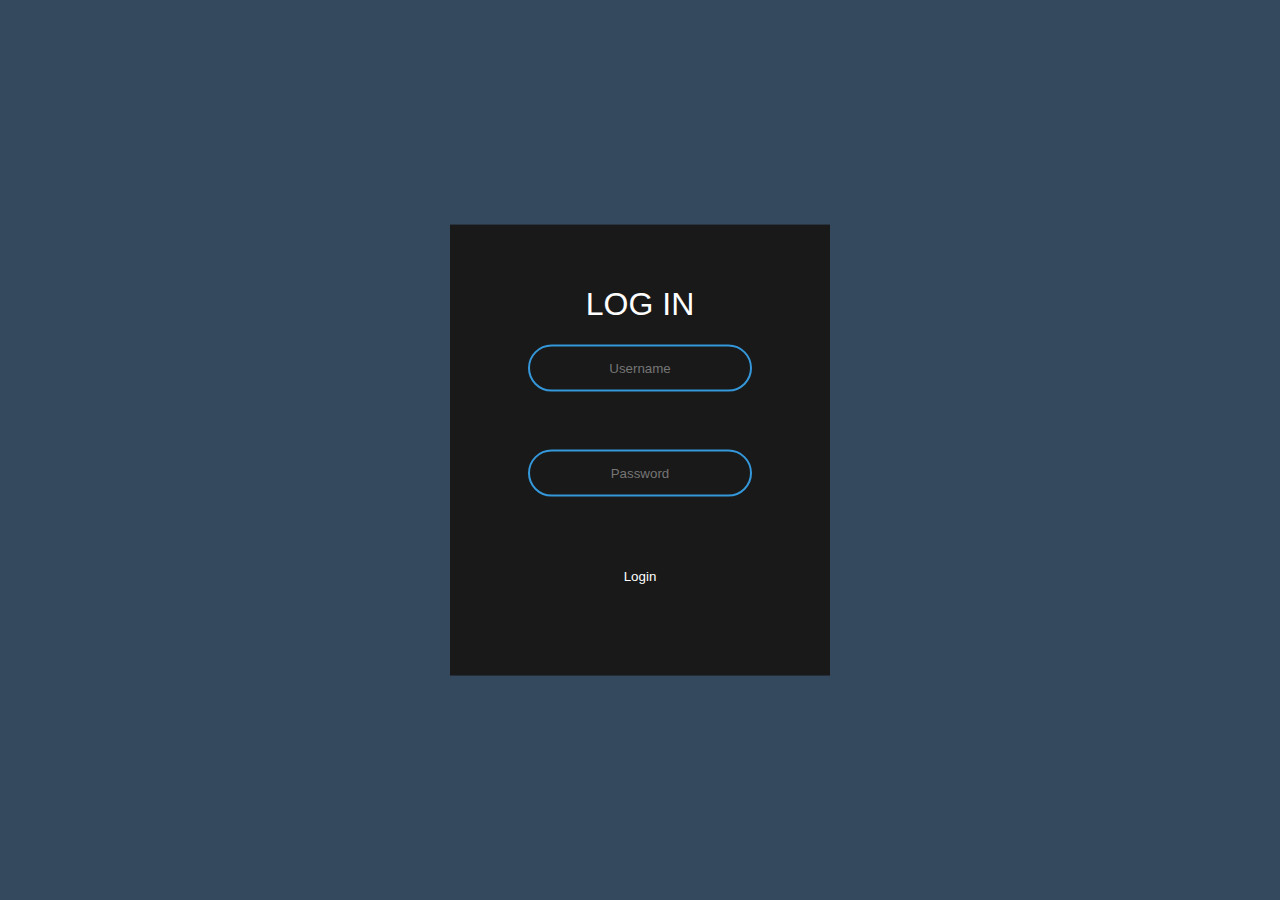
<file: New folder (2)/index.html>
<!DOCTYPE html>
<html lang="en" dir="ltf">
	<head>
		<meta charset="utf-8">
		<title> Log In Form </title>
		<link rel="stylesheet" href="style.css">
	</head>
	<body>
	
	<form class="box" action="indext.html" method="post">
		<h1> Log In </h1>
		<input type="text" name="uname" placeholder="Username" required><br />
		<input type="password" name="pass" placeholder="Password"required><br />
		<input type="submit" name="submit" value="Login"><br />
</form>		
	</body>
</html>
</file>
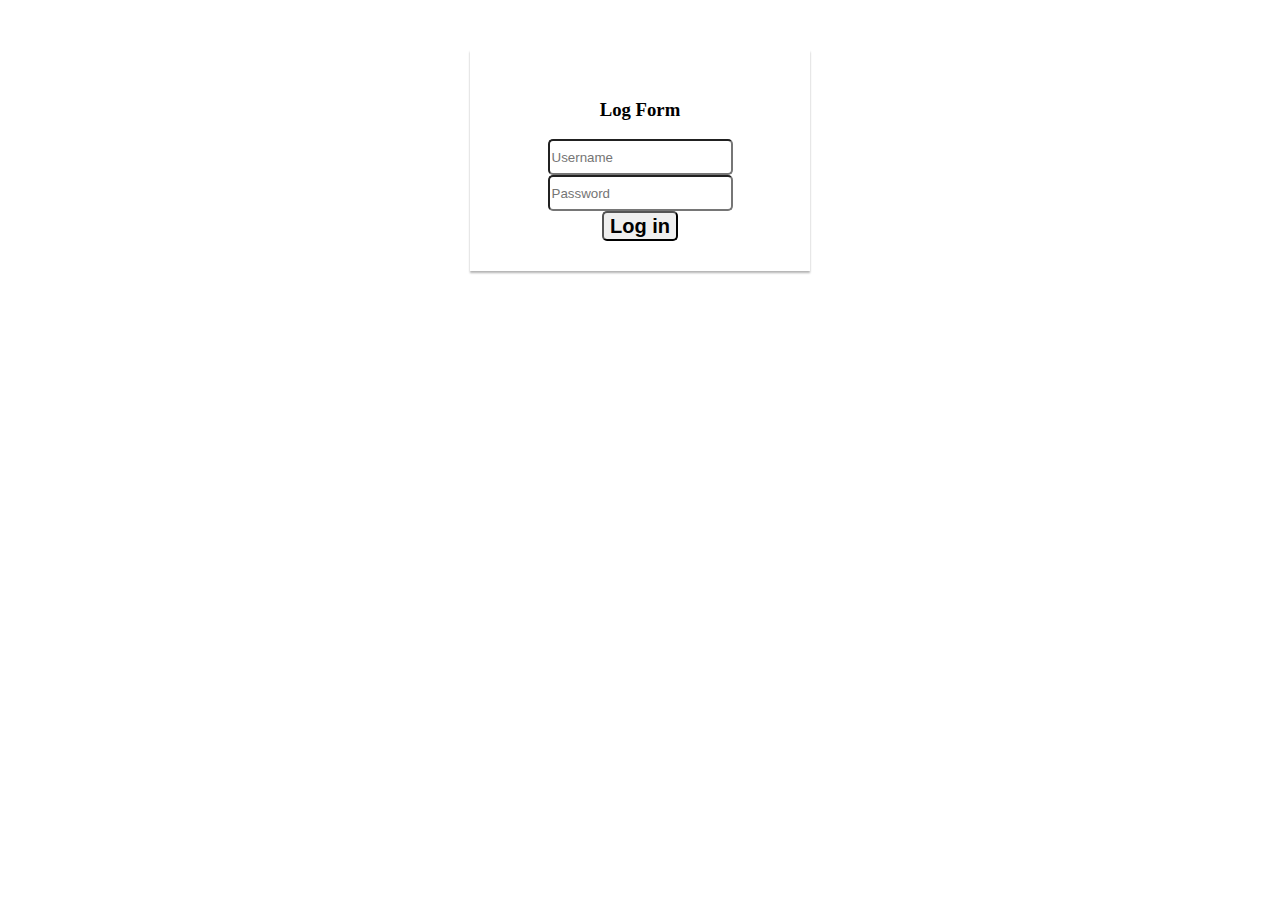
<file: New folder/index.html>
<!DOCTYPE html>
<html lang="en">
	
<head>

<link rel="shorcut icon" type="image/png" href="alien.ico">
<title>Simple Login Form</title>



<style type="text/css">
	.login-form {
		width: 340px;
    	margin: 50px auto;
		font-family: verdana;
	
	}
    .login-form form {
    	margin-bottom: 15px;
        background: #6;
        box-shadow: 0px 2px 2px rgba(0, 0, 0, 0.3);
        padding: 30px;
    }
    .login-form h2 {
        margin: 0 0 15px;
    }
    .form-control, .btn {
        min-height: 30px;
        border-radius: 5px;
    }
    .btn {        
        font-size: 20px;
        font-weight: bold;
		font-family: arial;
    }
</style>
</head>
<body>
<div class="login-form">
    <form action="/examples/actions/confirmation.php" method="post">
		<center>
        <h3 class="text-center">Log Form</h3> 
		
        <div class="form-group">
            <input type="text" class="form-control" placeholder="Username" >
        </div>
        <div class="form-group">
            <input type="password" class="form-control" placeholder="Password" >
        </div>
        <div class="form-group">
            <button type="submit" class="btn btn-primary btn-block">Log in</button>
        </div>
        <div class="clearfix">
		</center>
            
    </form>
   
</div>
</body>
</html>
</file>
<file: New folder (2)/style.css>
body{
	margin: 0;
	padding: 0;
	font-family: sans-serif;
	background: #34495e;
}
.box{
	width: 300px;
	padding: 40px;
	position: absolute;
	top: 50%;
	left: 50%;
	transform: translate(-50%,-50%);
	background: #191919;
	text-align: center;
}
.box h1{
	color: white;
	text-transform: uppercase;
	font-weight: 500;
}
.box input[type = "text"],.box input[type= "password"]{
	border: 0;
	background: none;
	display: block;
	margin: 20px auto;
	text-align: center;
	border: 2px solid #3498db;
	padding: 14px 10px;
	width: 200px;
	outline: none;
	color: white;
	border-radius: 24px;
	transition: 1s;
}
.box input[type = "text"]focus,.box input[type= "password"]{
	width: 280px;
	border-color: #2ecc771;
}
.box input[type = "submit"]{
	border: 0;
	background: none;
	display: block;
	margin: 20px auto;
	text-align: center;
	border: 2px solid #2ecc771;
	padding: 14px 40px;
	outline: none;
	color: white;
	border-radius: 24px;
	transition: 1s;
	cursor: pointer;
}
.box input[type = "submit"]:hoover{
	background: #2ecc71;
}
</file>
